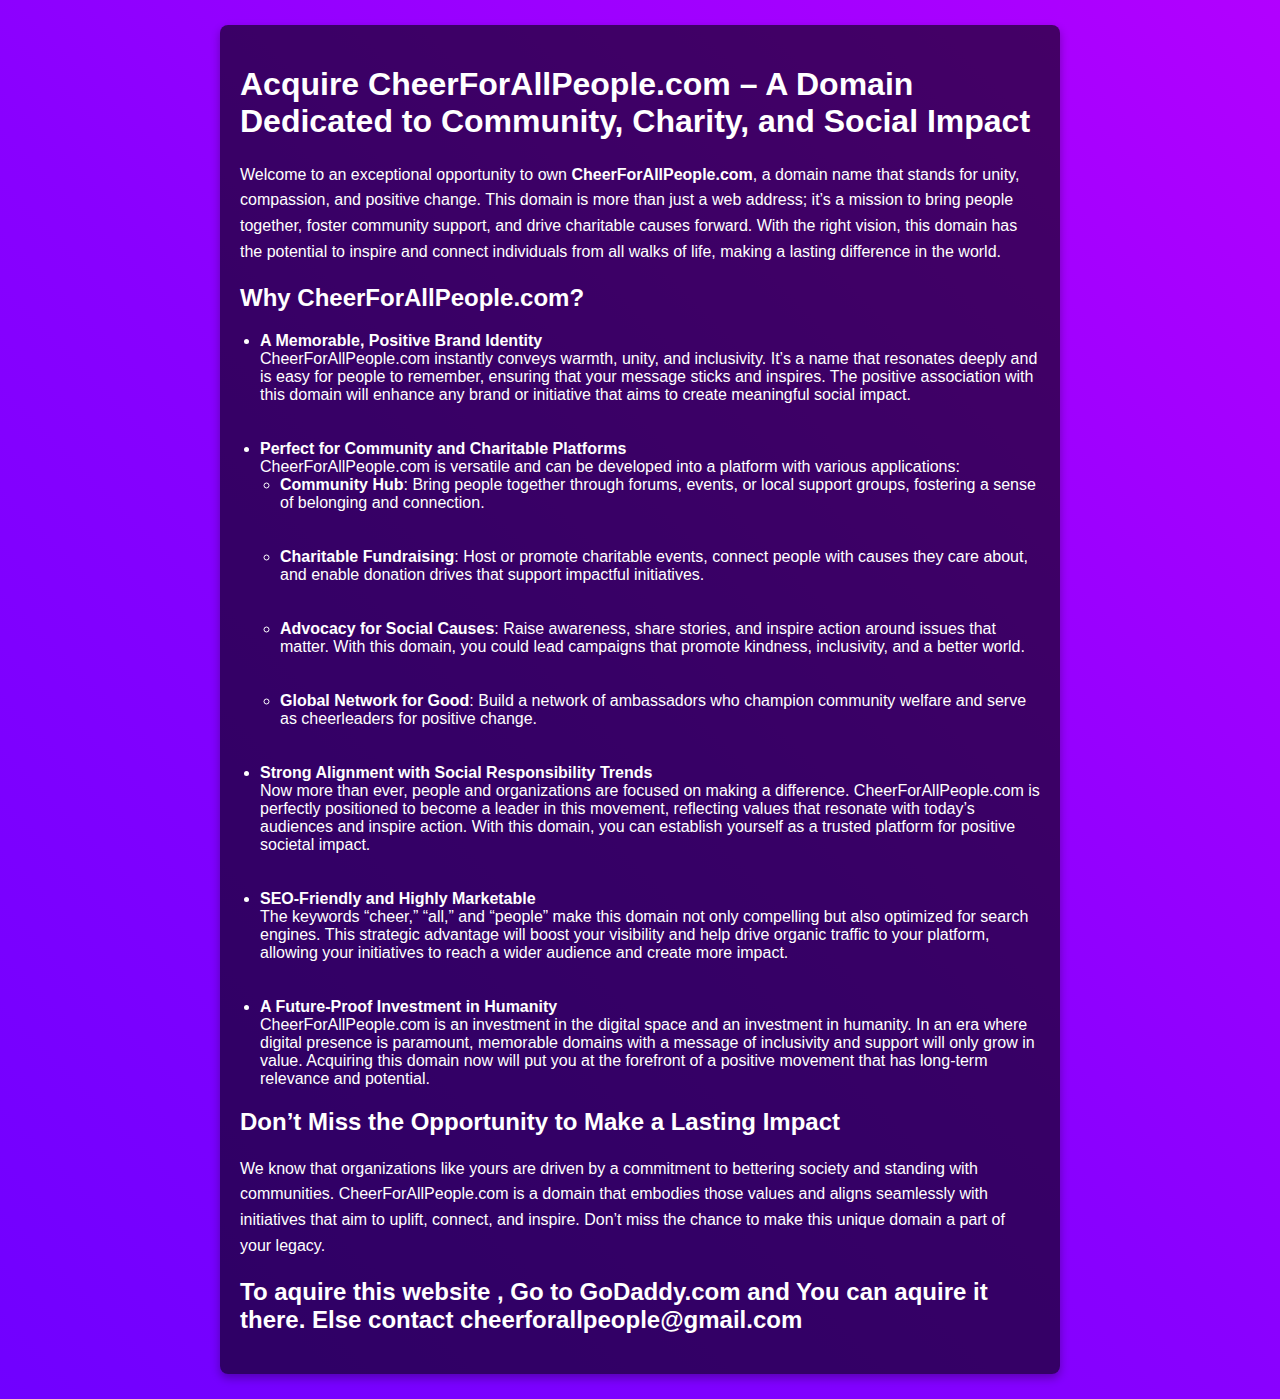
<file: index.html>
<!DOCTYPE html>
<html lang="en">
<head>
  <meta charset="UTF-8">
  <meta name="viewport" content="width=device-width, initial-scale=1.0">
  <title>CheerForAllPeople.com </title>
  <link rel="stylesheet" href="styles.css">
</head>
<body>
  <div class="container">
    <h1>Acquire CheerForAllPeople.com – A Domain Dedicated to Community, Charity, and Social Impact</h1>
    <p>Welcome to an exceptional opportunity to own <strong>CheerForAllPeople.com</strong>, a domain name that stands for unity, compassion, and positive change. This domain is more than just a web address; it’s a mission to bring people together, foster community support, and drive charitable causes forward. With the right vision, this domain has the potential to inspire and connect individuals from all walks of life, making a lasting difference in the world.</p>
    
    <h2>Why CheerForAllPeople.com?</h2>
    <ul>
      <li><strong>A Memorable, Positive Brand Identity</strong><br>CheerForAllPeople.com instantly conveys warmth, unity, and inclusivity. It’s a name that resonates deeply and is easy for people to remember, ensuring that your message sticks and inspires. The positive association with this domain will enhance any brand or initiative that aims to create meaningful social impact.</li>
       <br></br>
      <li><strong>Perfect for Community and Charitable Platforms</strong><br>CheerForAllPeople.com is versatile and can be developed into a platform with various applications:
        <ul>
          <li><strong>Community Hub</strong>: Bring people together through forums, events, or local support groups, fostering a sense of belonging and connection.</li>
          <br></br>
          <li><strong>Charitable Fundraising</strong>: Host or promote charitable events, connect people with causes they care about, and enable donation drives that support impactful initiatives.</li>
          <br></br>
          <li><strong>Advocacy for Social Causes</strong>: Raise awareness, share stories, and inspire action around issues that matter. With this domain, you could lead campaigns that promote kindness, inclusivity, and a better world.</li>
           <br></br>
          <li><strong>Global Network for Good</strong>: Build a network of ambassadors who champion community welfare and serve as cheerleaders for positive change.</li>
        </ul>
      </li>
       <br></br>
      <li><strong>Strong Alignment with Social Responsibility Trends</strong><br>Now more than ever, people and organizations are focused on making a difference. CheerForAllPeople.com is perfectly positioned to become a leader in this movement, reflecting values that resonate with today’s audiences and inspire action. With this domain, you can establish yourself as a trusted platform for positive societal impact.</li>
       <br></br>
      <li><strong>SEO-Friendly and Highly Marketable</strong><br>The keywords “cheer,” “all,” and “people” make this domain not only compelling but also optimized for search engines. This strategic advantage will boost your visibility and help drive organic traffic to your platform, allowing your initiatives to reach a wider audience and create more impact.</li>
       <br></br>
      <li><strong>A Future-Proof Investment in Humanity</strong><br>CheerForAllPeople.com is an investment in the digital space and an investment in humanity. In an era where digital presence is paramount, memorable domains with a message of inclusivity and support will only grow in value. Acquiring this domain now will put you at the forefront of a positive movement that has long-term relevance and potential.</li>
    </ul>

    <h2>Don’t Miss the Opportunity to Make a Lasting Impact</h2>
    <p>We know that organizations like yours are driven by a commitment to bettering society and standing with communities. CheerForAllPeople.com is a domain that embodies those values and aligns seamlessly with initiatives that aim to uplift, connect, and inspire. Don’t miss the chance to make this unique domain a part of your legacy.</p>
    
   

    <h2>To aquire this website , Go to GoDaddy.com and You can aquire it there. Else contact <strong>cheerforallpeople@gmail.com</strong></h2>
  </div>
</body>
</html>
</file>
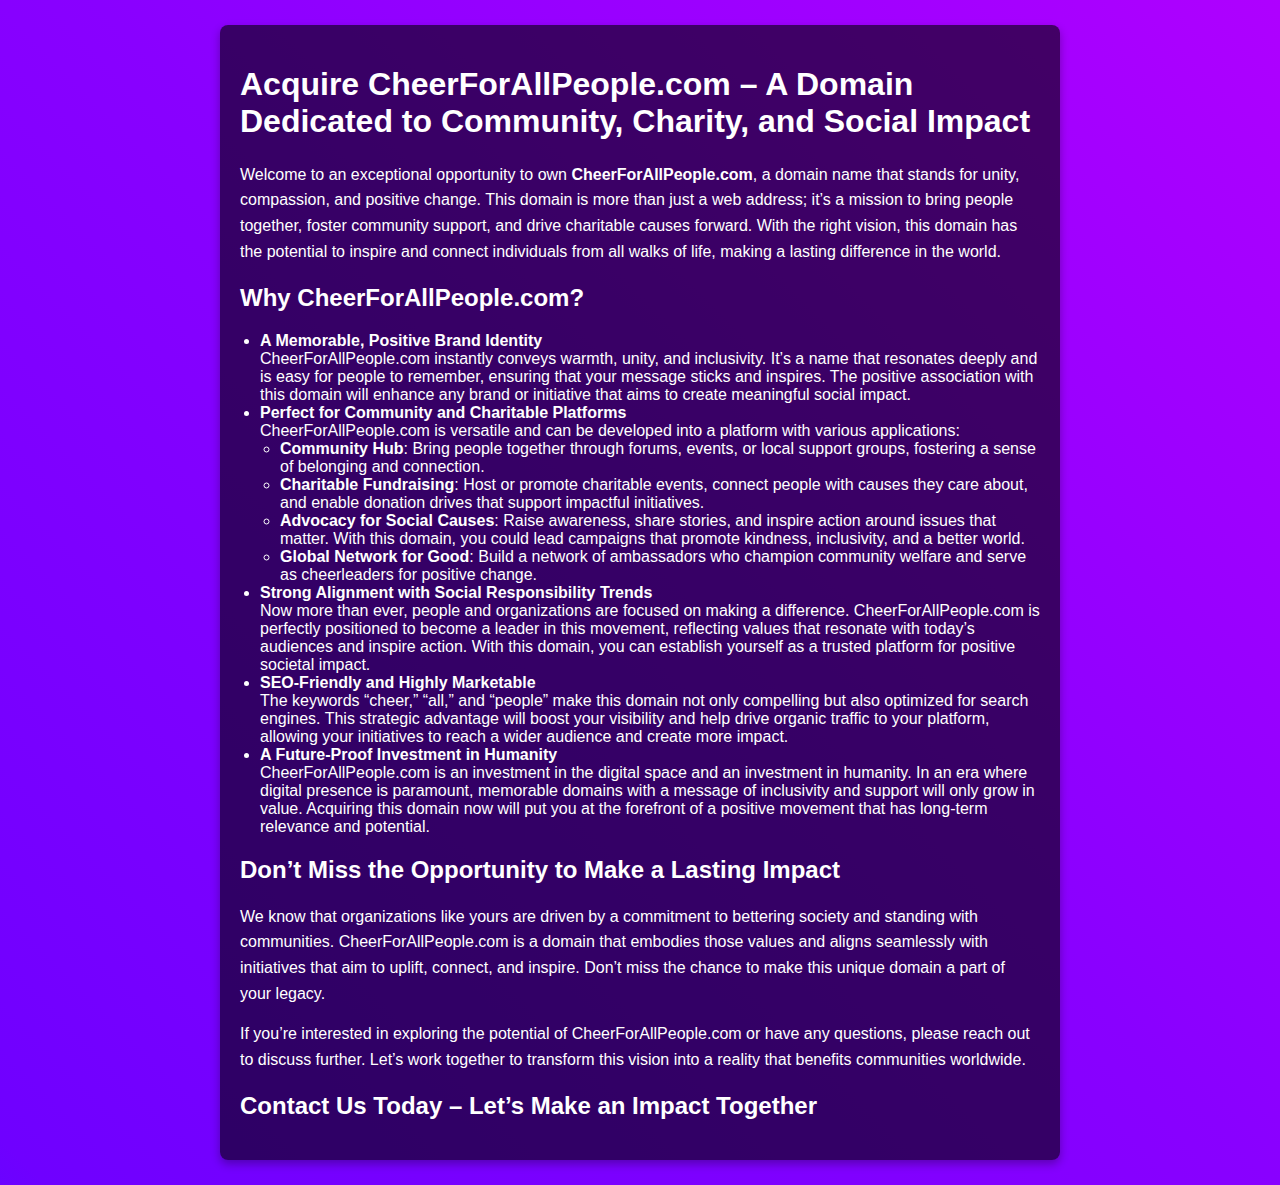
<file: main.html>
<!DOCTYPE html>
<html lang="en">
<head>
  <meta charset="UTF-8">
  <meta name="viewport" content="width=device-width, initial-scale=1.0">
  <title>CheerForAllPeople.com - Domain Proposal</title>
  <link rel="stylesheet" href="styles.css">
</head>
<body>
  <div class="container">
    <h1>Acquire CheerForAllPeople.com – A Domain Dedicated to Community, Charity, and Social Impact</h1>
    <p>Welcome to an exceptional opportunity to own <strong>CheerForAllPeople.com</strong>, a domain name that stands for unity, compassion, and positive change. This domain is more than just a web address; it’s a mission to bring people together, foster community support, and drive charitable causes forward. With the right vision, this domain has the potential to inspire and connect individuals from all walks of life, making a lasting difference in the world.</p>
    
    <h2>Why CheerForAllPeople.com?</h2>
    <ul>
      <li><strong>A Memorable, Positive Brand Identity</strong><br>CheerForAllPeople.com instantly conveys warmth, unity, and inclusivity. It’s a name that resonates deeply and is easy for people to remember, ensuring that your message sticks and inspires. The positive association with this domain will enhance any brand or initiative that aims to create meaningful social impact.</li>
      
      <li><strong>Perfect for Community and Charitable Platforms</strong><br>CheerForAllPeople.com is versatile and can be developed into a platform with various applications:
        <ul>
          <li><strong>Community Hub</strong>: Bring people together through forums, events, or local support groups, fostering a sense of belonging and connection.</li>
          <li><strong>Charitable Fundraising</strong>: Host or promote charitable events, connect people with causes they care about, and enable donation drives that support impactful initiatives.</li>
          <li><strong>Advocacy for Social Causes</strong>: Raise awareness, share stories, and inspire action around issues that matter. With this domain, you could lead campaigns that promote kindness, inclusivity, and a better world.</li>
          <li><strong>Global Network for Good</strong>: Build a network of ambassadors who champion community welfare and serve as cheerleaders for positive change.</li>
        </ul>
      </li>
      
      <li><strong>Strong Alignment with Social Responsibility Trends</strong><br>Now more than ever, people and organizations are focused on making a difference. CheerForAllPeople.com is perfectly positioned to become a leader in this movement, reflecting values that resonate with today’s audiences and inspire action. With this domain, you can establish yourself as a trusted platform for positive societal impact.</li>
      
      <li><strong>SEO-Friendly and Highly Marketable</strong><br>The keywords “cheer,” “all,” and “people” make this domain not only compelling but also optimized for search engines. This strategic advantage will boost your visibility and help drive organic traffic to your platform, allowing your initiatives to reach a wider audience and create more impact.</li>
      
      <li><strong>A Future-Proof Investment in Humanity</strong><br>CheerForAllPeople.com is an investment in the digital space and an investment in humanity. In an era where digital presence is paramount, memorable domains with a message of inclusivity and support will only grow in value. Acquiring this domain now will put you at the forefront of a positive movement that has long-term relevance and potential.</li>
    </ul>

    <h2>Don’t Miss the Opportunity to Make a Lasting Impact</h2>
    <p>We know that organizations like yours are driven by a commitment to bettering society and standing with communities. CheerForAllPeople.com is a domain that embodies those values and aligns seamlessly with initiatives that aim to uplift, connect, and inspire. Don’t miss the chance to make this unique domain a part of your legacy.</p>
    
    <p>If you’re interested in exploring the potential of CheerForAllPeople.com or have any questions, please reach out to discuss further. Let’s work together to transform this vision into a reality that benefits communities worldwide.</p>

    <h2>Contact Us Today – Let’s Make an Impact Together</h2>
  </div>
</body>
</html>
</file>
<file: styles.css>
body{
  padding: 25px;
}
.title {
	color: #5C6AC4;
}

/* Apply a gradient background with smooth transitions */
body {
  margin: 0;
  font-family: Arial, sans-serif;
  background: linear-gradient(45deg, #0038ff, #6f00ff, #8900ff, #b000ff, #d600ff);
  background-size: 200% 200%;
  animation: gradientAnimation 15s ease infinite;
  color: #fff;
  display: flex;
  align-items: center;
  justify-content: center;
  min-height: 100vh;
}

/* Smooth background color transition animation */
@keyframes gradientAnimation {
  0% { background-position: 0% 50%; }
  50% { background-position: 100% 50%; }
  100% { background-position: 0% 50%; }
}

/* Container styling */
.container {
  max-width: 800px;
  padding: 20px;
  background-color: rgba(0, 0, 0, 0.6); /* Semi-transparent background */
  border-radius: 8px;
  box-shadow: 0 4px 10px rgba(0, 0, 0, 0.3);
}

/* Typography */
h1, h2 {
  color: #fff; /* Bright yellow for headings */
  font-weight: bold;
}

p {
  line-height: 1.6;
  margin: 15px 0;
}

ul {
  list-style-type: disc;
  padding-left: 20px;
}

ul ul {
  list-style-type: circle;
  padding-left: 20px;
}

strong {
  color: #fff; /* Highlight key points */
}

/* Responsive text sizing */
@media (max-width: 768px) {
  h1 {
    font-size: 1.8rem;
  }
  h2 {
    font-size: 1.5rem;
  }
  p, li {
    font-size: 1rem;
  }
}
</file>
